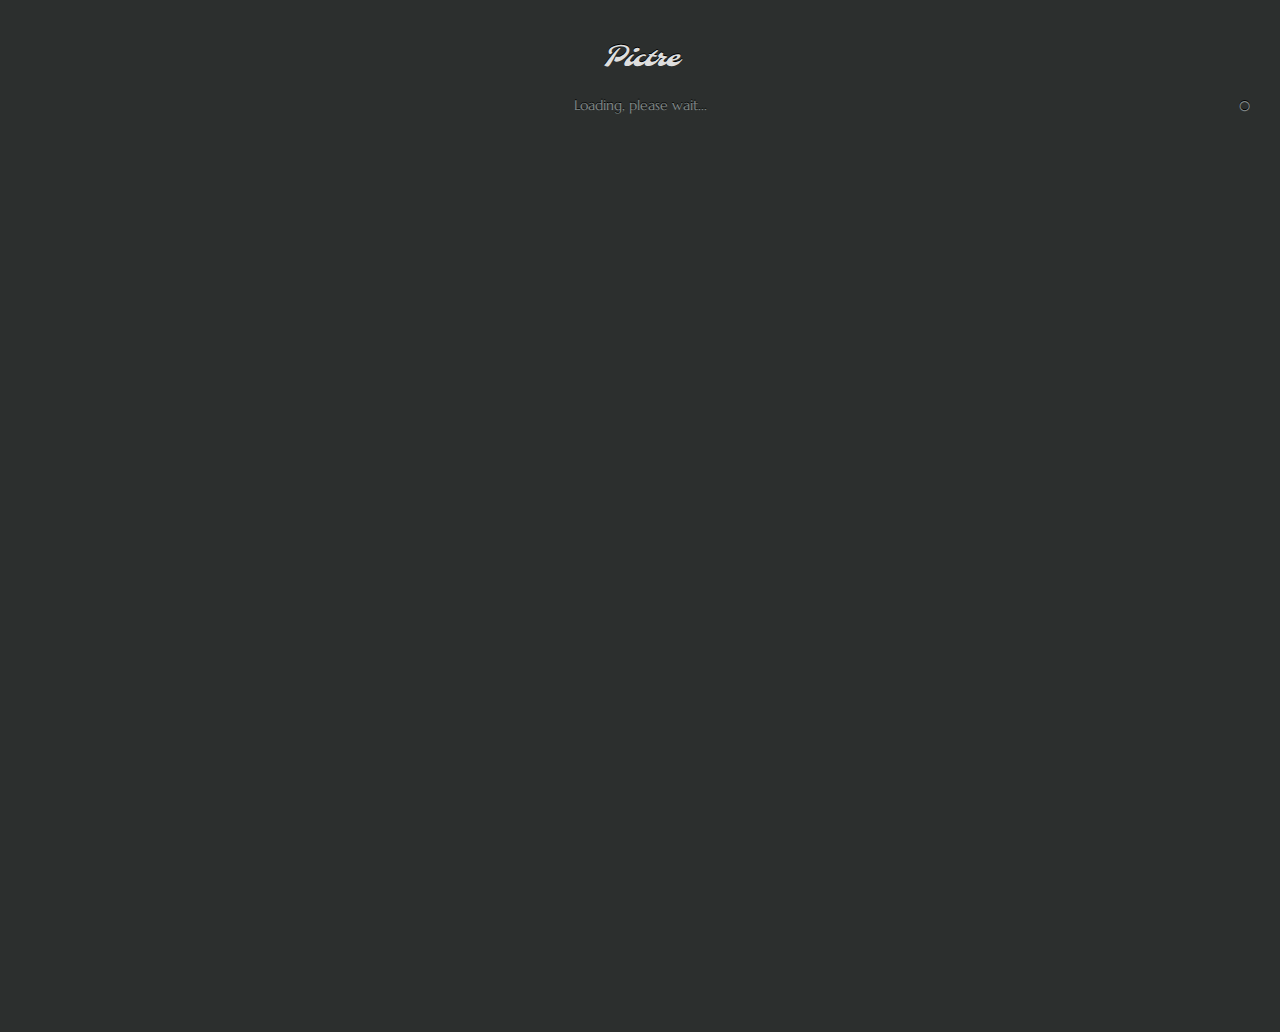
<file: index.html>
<!DOCTYPE html>
<html lang="en-us">
<head>
<meta charset="UTF-8"/>
<meta name="author" content="Juan Vallejo"/>
<meta name="viewport" content="width=device-width, initial-scale=1.0, maximum-scale=1.0">
<meta name="apple-mobile-web-app-capable" content="yes">
<meta name="description" content="Pictre is a collection of cloud photo albums. You can view or create picture albums based on interests, people, or families."/>
	<title>Pictre</title>
<link rel="stylesheet" href="/data/reset.css"/>
<link rel="stylesheet" href="/data/styles.css"/>
<link rel="shortcut icon" href="/data/i/favicon.ico"/>
<script src="https://ajax.googleapis.com/ajax/libs/jquery/1.11.0/jquery.min.js"></script>
<script src="/data/exif.min.js"></script>
<script src="/data/binary.min.js"></script>
<script src="/data/ie.js"></script>
<script src="/data/Pictre.js"></script>
<script>
  (function(i,s,o,g,r,a,m){i['GoogleAnalyticsObject']=r;i[r]=i[r]||function(){
  (i[r].q=i[r].q||[]).push(arguments)},i[r].l=1*new Date();a=s.createElement(o),
  m=s.getElementsByTagName(o)[0];a.async=1;a.src=g;m.parentNode.insertBefore(a,m)
  })(window,document,'script','//www.google-analytics.com/analytics.js','ga');
  ga('create', 'UA-41051135-1', 'pictre.org');
  ga('send', 'pageview');
</script>
</head>
<body>
<script>
(function(w,o,n,d,e,r){n=o.createElement("div");n.id="wrapper";
o.body.appendChild(n);d='http://static-pictre.rhcloud.com/';
e=window.location.hostname=='localhost'?'http://localhost:7777/':'http://static-pictre.rhcloud.com/static/';Pictre.init(n,d,e);
n.style.height=$(w).height()+"px";})(window,document);
</script>
</body>
</html>
</file>
<file: data/styles.css>
@import url(http://fonts.googleapis.com/css?family=Marcellus);
@import url(http://fonts.googleapis.com/css?family=Molle:400italic);

a {
text-decoration:none; color:inherit;
}
body,html {
width:100%; font:normal 16px 'Marcellus'; color:#f0f0f0; z-index:998;
}
body {
background:rgb(44,47,46); font:normal 16px 'Marcellus',sans-serif; position:relative; overflow-x:hidden;
}

#top {
width:100%; height:50px; background:transparent/*rgba(28,30,29,1)*/; border-bottom:0px solid rgba(0,0,0,0.9); position:relative; z-index:998; margin-top:30px;
/*box-shadow:0 1px 1px rgba(0,0,0,0.7); -moz-box-shadow:0 1px 1px rgba(0,0,0,0.7); -o-box-shadow:0 1px 1px rgba(0,0,0,0.7); -ms-box-shadow:0 1px 1px rgba(0,0,0,0.7); -webkit-box-shadow:0 1px 1px rgba(0,0,0,0.7);*/
}
	#about {
	right:10px; background-position:-133px 0; opacity:0.85;
	}
		#about:hover {
		opacity:1.0;
		}
	#back {
	left:10px; background-position:-190px 0;
	}
	#brand {
	width:250px; padding:3.4px 0 0 0; text-align:center; margin:0 auto 0 auto; font-style:italic; font-family:'Molle'; font-size:1.7em; color:rgb(222,222,222);
	cursor:default; display:block; vertical-align:middle; text-shadow:0 -1px 0 rgb(0,0,0); position:relative;
	}
	#lock {
	left:10px; background-position:-33px -3px;
	}
	#unlock {
	left:10px; background-position:-82px 0;
	}
	#upload {
	right:10px; background-position:10px -2px;
	}
#wrapper {
width:100%; margin:0 auto 0 auto; position:relative;
}
	#Pictre-wrapper {
	width:100%; display:block; margin:2% auto 0 auto; position:relative; min-height:80%;
	}
	#Pictre-spotlight-wrapper {
	width:100%; min-height:100%; margin:60px auto 0 auto; position:absolute; top:98px; display:block;
	}
		#Pictre-spotlight-wrapper-comments {
		position:absolute; width:500px; min-height:10px; display:none; border-width:1px; border-style:solid;
		border-color:transparent transparent rgb(61,65,65) transparent;
		}
			#Pictre-spotlight-wrapper-comments .comment {
			width:100%; min-height:45px; border-top:1px solid rgb(19,19,19); border-bottom:1px solid rgb(0,0,0); position:relative; font-size:0.95em; background:rgb(34,36,36);
			border-left:1px solid rgb(22,23,23); border-right:1px solid rgb(22,23,23);
			}
				#Pictre-spotlight-wrapper-comments .comment input {
				width:100%; padding:0; text-align:center; font:inherit; color:inherit; margin:0; background:transparent; border:0; text-shadow:inherit;
				}
				#Pictre-spotlight-wrapper-comments .comment p {
				width:100%; height:32px; position:relative; text-align:center; padding:20px 0 8px 0; display:block; border-top:1px solid rgb(22,23,23);
				color:rgb(152,158,158); text-shadow:0 -1px 0 rgb(0,0,0);
				box-shadow:inset 2px -2px 6px rgb(19,19,19); -moz-box-shadow:inset 2px -2px 6px rgb(19,19,19); -webkit-box-shadow:inset 2px -2px 6px rgb(19,19,19); -o-box-shadow:inset 2px -2px 6px rgb(19,19,19); -ms-box-shadow:inset 2px -2px 6px rgb(19,19,19);
				}
				#Pictre-spotlight-wrapper-comments .comment .author {
				width:100%; height:17px; position:relative; text-align:center; padding:6px 0 10px 0; font-size:0.95em; text-align:center; background:rgb(52,56,55);
				border-top:1px solid rgb(69,69,69); color:rgb(126,133,133); text-shadow:0 -1px 0 rgb(3,4,4);
				}
		#Pictre-spotlight-wrapper-pic {
		width:191px; min-height:5px; padding:12px 12px 9px 12px; background:transparent/*rgb(34,36,36)*/; position:absolute; border-radius:1px; display:table;
		border-width:2px 1px 1px 2px; border-style:solid; border-color:transparent/*rgb(23,24,24) rgb(23,24,24) rgb(60,64,64) rgb(23,24,24)*/; text-align:center; float:left;
		box-shadow:inset 0 -1px 0 rgb(23,24,24); -moz-box-shadow:inset 0 -1px 0 rgb(23,24,24); -o-box-shadow:inset 0 -1px 0 rgb(23,24,24); -webkit-box-shadow:inset 0 -1px 0 rgb(23,24,24);
		-ms-box-shadow:inset 0 -1px 0 rgb(23,24,24);
		}
			#Pictre-spotlight-wrapper-pic img {
			border-radius:3.5px; box-shadow:1px 1px 6px rgb(18,18,18);
			}
			#Pictre-spotlight-wrapper-pic p {
			display:table-cell; text-align:center; vertical-align:middle;
			}

.brand {
font-weight:normal; font-style:italic; font-family:'Molle'; margin-right:4px;
}
.Pictre-notice {
width:100%; display:block; margin:0 auto 0 auto; position:absolute; min-height:18px; padding:11px 0 7px 0; text-align:center; top:55px; left:0;
background:transparent/*rgb(6,54,92)*/; border-bottom:0px solid rgba(38,38,38,0.9)/*rgba(8,68,116,0.6)*/; font-size:0.9em; color:rgb(126,133,133); text-shadow:0 -1px 0 rgb(3,4,4);
box-shadow:0 0 0 rgba(3,26,24,0.8); -moz-box-shadow:0 0 0 rgba(3,26,24,0.8); -o-box-shadow:0 0 0 rgba(3,26,24,0.8); -webkit-box-shadow:0 0 0 rgba(3,26,24,0.8); -ms-box-shadow:0 0 0 rgba(3,26,24,0.8);
}
	.Pictre-notice-extra {
	max-width:52px; position:absolute; right:30px; text-align:right; top:12px; overflow-x:hidden;
	}
.Pictre-home-wrapper {
width:65%; height:30%; margin:0 auto 0; position:absolute; left:0; top:10%; text-align:center; min-height:240px; z-index:997;
}
	.Pictre-home-wrapper-about {
	width:60%; color:rgb(131,147,147); text-shadow:0 -1px 0 rgb(0,0,0); margin:10% auto 50px auto; clear:left; display:block;
	}
		.Pictre-home-wrapper-about span {
		display:block; margin-top:25px; font-size:1.1em;
		}
	.Pictre-home-container {
	width:80%; height:100%; background:rgba(28,30,29,1) url(i/Pictre-wall.png) no-repeat center 10%; margin:0 auto 0; text-align:center; text-shadow:0 -1px 0 rgb(0,0,0);
	border:1px solid rgba(0,0,0,0.3); border-radius:4.5px; display:table;
	box-shadow:0 2px 0 rgba(0,0,0,0.6); /*-moz-box-shadow:inset 2px 1px 7px rgb(6,7,6); -o-box-shadow:inset 2px 1px 7px rgb(6,7,6); -ms-box-shadow:inset 2px 1px 7px rgb(6,7,6); -webkit-box-shadow:inset 2px 1px 7px rgb(6,7,6);*/
	}
		.Pictre-home-container p {
		display:table-cell; vertical-align:bottom; text-align:center; paddiPictre-bottom:20px; font-size:1.5em; height:90%; width:100%; color:rgb(145,159,159); position:relative;
		}
			.Pictre-home-container p input {
			border:0; padding:0; background:transparent; font:inherit; color:inherit; text-align:center; width:100%; display:inline-block;
			}
.Pictre-empty {
margin:0 auto 0; position:absolute; left:41%; top:30%; width:250px; height:100px; text-align:center; text-shadow:0 -1px 0 rgb(0,0,0); color:rgb(126,133,133); font-size:0.9em;
}
.Pictre-loader-wrapper {
width:45%; height:1px; background:rgb(31,31,31)/*rgb(44,44,44)*/; position:absolute; border-radius:2px; /*border-bottom:1px solid rgb(56,56,56);*/ border:0px solid rgb(31,31,31);
/*box-shadow:inset 1px 1.5px 3px rgb(18,18,18); -moz-box-shadow:inset 1px 1.5px 3px rgb(18,18,18); -o-box-shadow:inset 1px 1.5px 3px rgb(18,18,18); -webkit-box-shadow:inset 0 0 0 rgb(18,18,18); -ms-box-shadow:inset 1px 1.5px 3px rgb(18,18,18);*/
}
	.Pictre-loader-progress {
    width:0; height:100%; position:absolute; left:0; top:0; background:rgb(82,82,82); border-radius:inherit;
    box-shadow:inset 0 1px 5px rgb(57,57,57) -moz-box-shadow:inset 0 1px 5px rgb(57,57,57) -o-box-shadow:inset 0 1px 5px rgb(57,57,57) -ms-box-shadow:inset 0 1px 5px rgb(57,57,57) -webkit-box-shadow:inset 0 1px 5px rgb(57,57,57);
	}
.Pictre-pic {
width:190px; min-height:5px; padding:12px 10px 9px 10px; background:transparent/*rgb(34,36,36)*/; margin:11px; position:absolute; border-radius:2.5px;
border-width:2px 1px 1px 2px; border-style:solid; border-color:transparent/*rgb(23,24,24)*/; text-align:center; float:left;
box-shadow:inset 1px 1px 10px transparent; -moz-box-shadow:inset 1px 1px 10px transparent; -o-box-shadow:inset 1px 1px 10px transparent; -webkit-box-shadow:inset 1px 1px 10px transparent/*rgba(23,24,24,0.8)*/;
-ms-box-shadow:inset 1px 1px 10px transparent;
}
	.Pictre-pic img {
	border-radius:3.5px; box-shadow:1px 1px 6px rgb(18,18,18);
	max-width:190px; margin:0;
	}
		.Pictre-pic img:active {
		border:1px solid rgba(0,0,0,0.2);
		}
.Pictre-splash-wrapper {
position:fixed; top:0; left:0; width:100%; height:100%; background:url(i/splash.jpg); background-size:cover;
}
.Pictre-overlay {
position:fixed; top:0; right:0; left:0; bottom:0; width:100%; height:100%; background:rgba(22,24,24,0.9); overflow-x:auto; overflow-y:auto; z-index:999; display:none;
}
	.Pictre-overlay-pic {
	margin:0 auto 0 auto; text-align:center; position:relative;
	}
		.Pictre-overlay-pic img {
		box-shadow:1px 1px 6px rgb(18,18,18); border-radius:2.5px;
		}
		.Pictre-overlay-pic-options {
		width:40px; height:40px; position:absolute; right:0; top:0; background:url(i/Pictre-sprite.png); z-index:999; background-position:4px -48px; opacity:0.6;
		}
			.Pictre-overlay-pic-options:hover {
			opacity:1.0;
			}
			.Pictre-overlay-pic-options-wrapper {
			position:absolute; top:0; right:0; min-width:100px; min-height:10px; background:rgba(255,255,255,0.8); z-index:999; border-radius:2px;
			border-top:1px solid rgba(255,255,255,0.4); padding:3px 5px 5px 5px;
			box-shadow:0 -1px 0 rgb(206,206,206); display:none;
			}
				.Pictre-overlay-pic-options-wrapper ul {
				display:block; width:100%; height:100%; color:rgb(105,105,105); text-shadow:0 1px 0 white;
				}
					.Pictre-overlay-pic-options-wrapper ul li {
					display:block; width:100%; min-height:10px; padding:4px 0 5px 0; text-align:center; cursor:pointer; border-radius:2px;
					}
						.Pictre-overlay-pic-options-wrapper ul li:hover {
						color:rgb(84,0,0);
						}
		.Pictre-overlay-pic img {
		max-width:100%; z-index:99;
		}
		.Pictre-loader {
		width:50px; height:50px; position:fixed; left:50%; top:50%; margin:-25px 0 0 -25px; background:url(i/loader.gif);
		}
		.Pictre-comments-wrapper {
		position:absolute; bottom:0; left:0; width:100%; min-height:100px; min-height:10px; font-size:0.9em;
		}
			.Pictre-comment {
			width:100%; min-height:34px; border-top:1px solid rgba(49,52,52,0.6); border-bottom:0 solid rgb(0,0,0); padding:22px 0 8px 0; position:relative; font-size:0.95em;
			}
				.Pictre-comment-author {
				position:absolute; top:7px; right:2px; font-size:0.89em;
				}
			.Pictre-comment-input {
			width:100%; height:100%; padding:0; margin:0; background:transparent; font:inherit; color:inherit; display:block; border:0; text-align:center;
			}
				.Pictre-comment-input-name {
				position:absolute; right:2px; top:7px; width:auto; height:auto; text-align:right; font-size:0.89em;
				}
.Pictre-passcode-wrapper {
width:55%; max-width:480px; min-width:300px; min-height:220px; background:transparent; border-radius:3px; position:absolute; color:white; text-align:center;
border-top:0 solid rgb(130,130,130);
}
	.Pictre-passcode-p,.Pictre-passcode-wrapper p {
	width:100%; display:block; margin:0 0 22px 0; text-align:center; color:rgb(181,181,181); text-shadow:0 -1px 0 rgb(0,0,0); font-size:0.9em;
	}
	.Pictre-passcode-input-wrapper {
	width:62%; position:absolute;
	}
		.Pictre-passcode-input {
		background:transparent; color:rgb(181,181,181); font:inherit; text-align:center; padding:10px 0 10px 0; border:0; display:block; border:0; width:100%; margin:0; border-radius:2px;
		border-top:1px solid rgba(105,105,105,0.3); font-size:0.9em;
		}
.Pictre-upload {
margin:0 auto 0; position:absolute; left:41%; top:30%; width:700px; height:335px; text-align:center;
background:/*rgba(28,30,29,0.9)*/; border-width:/*3px 1px 1px */1px; border-style:hidden; border-color:/*rgb(162,168,168) rgb(34,38,38) rgb(34,38,38) */rgba(34,38,38,0.8); border-radius:3.5px; display:table;
}
	.Pictre-upload-header {
	width:100%; min-height:10px; background:transparent/*rgb(228,230,230)*/; padding:25px 0 0 0; border-style:solid; border-width:0 0 0 0; border-color:rgb(160,168,168);
	font-family:'Molle'; font-style:italic; font-size:1.2em; color:rgb(222,222,222)/*rgb(28,30,29)*/; text-shadow:0 1px 0 black;
	/*box-shadow:0 2px 1px rgb(24,28,28); -moz-box-shadow:0 2px 1px rgb(24,28,28); -ms-box-shadow:0 2px 1px rgb(24,28,28); -webkit-box-shadow:0 2px 1px rgb(24,28,28); -o-box-shadow:0 2px 1px rgb(24,28,28);*/
	}
	.Pictre-upload-area {
	width:280px; height:230px; border-top:1px solid rgba(105,105,105,0.3); border-bottom:1px solid rgba(105,105,105,0.3); position:absolute; top:50%; left:50%; cursor:default;
	text-align:center; background:/*rgb(40,43,42)*/; /*overflow-x:hidden;*/ z-index:998;
	}
		.Pictre-upload-area:active {
		border-color:rgba(222,222,222,0.3);
		}
		.Pictre-upload-area-shader {
		position:absolute;  border:0; padding:0; left:0px; top:0; width:100%; height:100%; display:table; z-index:1; color:rgb(222,222,222);
		/*box-shadow:inset 2px 2px 10px rgb(3,4,4); -moz-box-shadow:inset 2px 2px 10px rgb(3,4,4); -o-box-shadow:inset 2px 2px 10px rgb(3,4,4); -webkit-box-shadow:inset 2px 2px 10px rgb(3,4,4);*/
		/*-ms-box-shadow:inset 2px 2px 10px rgb(3,4,4);*/
		}
			.Pictre-upload-area p {
			width:100%; padding:0 10px 0 10px; display:table-cell; vertical-align:middle; font-size:0.9em; color:inherit; word-wrap:break-word; z-index:999;
			}
		.Pictre-upload-area-progress {
		position:absolute; left:0; top:-1px; width:0; border-top-width:1px; border-bottom-width:1px; border-style:solid; border-color:rgb(66,29,77); z-index:999;
		}
.Pictre-warning {
height:140px;
}
	.Pictre-warning .Pictre-upload-header {
	color:rgb(181,181,181);
	}
	.Pictre-warning p {
	width:50%; margin:0 auto; padding:12px 0 0 0; text-align:center; vertical-align:baseline; color:rgb(181,181,181); text-shadow:0 -1px 0 rgb(0,0,0); font-size:0.9em; border-top:1px solid rgba(105,105,105,0.3);
	}
		.Pictre-warning p a:hover {
		color:rgb(159,145,159);
		}
		.Pictre-warning p p {
		margin-top:0;
		}
			.Pictre-warning p:first-child {
			margin-top:0;
			}
.Pictre-spacer {
width:100%; height:100px;
}
.top-button {
width:53px; height:50px; background:url(i/Pictre-sprite.png) no-repeat 10px center; position:absolute; top:0; margin:0 7px 0 7px; opacity:0.75;
}
	.top-button:hover {
	opacity:1.0;
	}
.vert-shader-1,.vert-shader-2 {
width:1px; height:100%; position:absolute; background:rgb(47,52,50); top:0;
}
.vert-shader-2 {
background:rgba(255,255,255,0.25);
}
.hor-shader-1,.hor-shader-2,.hor-shader-3 {
width:100%; height:1px; position:absolute; background:rgb(47,52,50); left:0;
}
.hor-shader-2 {
background:rgba(255,255,255,0.25);
}
.hor-shader-3 {
background:rgb(166,151,151);
}
.left {
left:0;
}
.right {
right:0;
}
.top {
top:0;
}
.bottom {
bottom:0;
}
</file>
